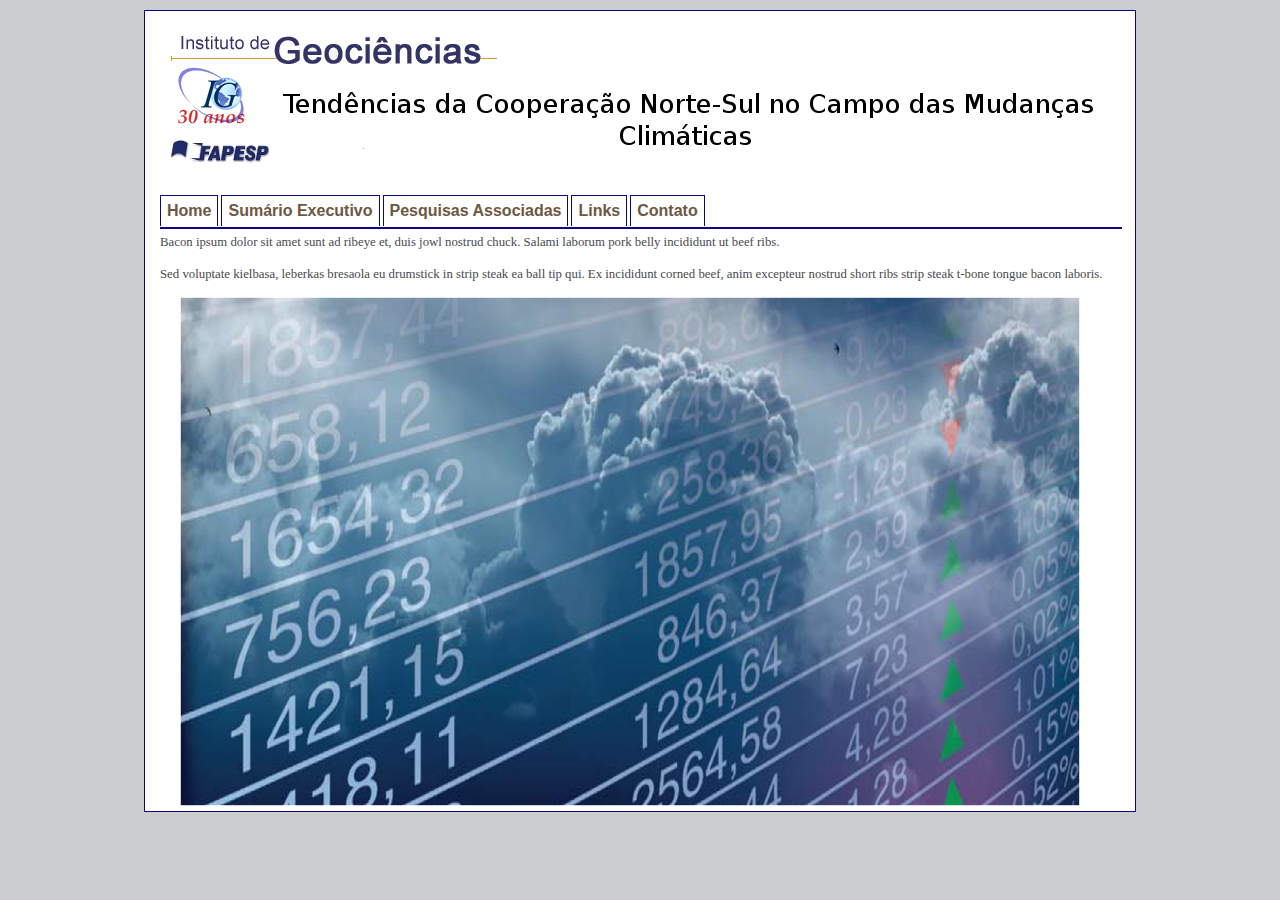
<file: pre-layout/index.html>
<html>
    <head>
        <title>Pesquisa</title>
        <meta http-equiv="Content-Type" content="application/xhtml+xml; charset=ISO-8859-1" />
        <meta http-equiv="Content-Style-Type" content="text/css" />
        <link rel="stylesheet" href="site.css" media="all" type="text/css" />
    </head>
    <!-- aqui viria o resto da p�gina, layout fortemente insparado em http://www.eci.ox.ac.uk/index.php -->
    <body>
        <div id="container">
            <div id="header">
                <img src="img.png" /> <!-- "cabe�alho do site" -->
            </div>
            <div id="nav">
                <!-- menu -->
                <ul>
                    <li><a href="index.php" title="Home">Home</a></li>
                    <li><a href="sumario.php" title="Sum�rio Executivo">Sum�rio Executivo</a></li>
                    <li><a href="associadas.php" title="Pesquisas Associadas">Pesquisas Associadas</a></li>
                    <li><a href="links.php" title="Links">Links</a></li>
                    <li><a href="contato.php" title="Contato">Contato</a></li>
                </ul>
            </div>
            <hr id="linha_menu" />
            <div id="content">
                <p>Bacon ipsum dolor sit amet sunt ad ribeye et, duis jowl nostrud chuck. Salami laborum pork belly incididunt ut beef ribs.<p>
                <p>Sed voluptate kielbasa, leberkas bresaola eu drumstick in strip steak ea ball tip qui. Ex incididunt corned beef, anim excepteur nostrud short ribs strip steak t-bone tongue bacon laboris.</p>
                <div id="home_img"><img src="new_home_img.png" /></div>
            </div>
        </div>
    </body>
</html>
</file>
<file: pre-layout/site.css>
* { margin:0;padding:0; }
body {background-color:#cbcdd0;  }

<!--Typography -->

strong, b {
	font-weight: bold;
	}

	p {
	margin-top: 0;
	margin-bottom: 1em;
	font-size: 0.8em;
	text-align: left; /* Hack: to avoid IE6 randomly center align the text */
	line-height: 1.50;
	color: #474a4e;
    font-family: verdana;	
	}

h1 {
	font-size: 120%;
    margin-bottom:20px;   
    font-family:Arial ;	
	color:#000066;
	line-height: 1.50;
	border-bottom:1px solid #CCCCCC;
	}
	
h2 {
	font-size: 100%;
    margin:20px 0 20px 0;   
    font-family: Arial;
	color: #666666;
	line-height: 1.50;
	border-bottom:1px solid #ccc;
	}
	
h3 {
	font-size: 100%;
    margin:20px 0 10px 0;   
    font-family: Arial;
	font-weight:normal;
		border-bottom:1px dashed #ccc;

	}
	
	
h4 {
	font-size: 85%;
	margin: 0;
    color: #666666;
    font-family: Arial;
	color:#333333;

	}
	
h5 {
	font-size: 80%;
	font-weight: normal;
	color: #666666;
	font-family: Verdana;
	margin: 0;
	}
	
h6 {
	font-size: 64%;
	font-weight: bold;
	margin: 0;
	}

/* Typography: Links */
a{
	color: #339999;
	text-decoration:none;
}

a:link{
	color:#599100;
	text-decoration: underline;
}

a:visited {
	color: #336633;
	text-decoration:underline;
}

a:hover,a:active {
	color:#669900;
	text-decoration:underline;
}

a img { border-style:none; }


#linha_menu { width:960px; color:#0b087c; background-color:#0b087c; border-style:solid; border-color:#0b087c #0b087c #0b087c #0b087c; }


/* Content container box */

#container {width:960px;border:1px solid #0b087c;-moz-border-radius-topleft: 30px;-moz-border-radius-bottomright: 30px;-moz-border-radius-bottomleft: 30px;-moz-border-radius-topright: 30px;margin:10px auto;padding:5px 15px;background-color:#ffffff;}

/* Header, ECI logo and tag line */

#header { margin:0; padding:0;}

/* Navigation */

#sitenavigation{ position:relative; clear:right;  float:right; width:35%; text-align:right; color: #333333; font-size:70%; padding: 4px 0px; font-family:verdana; }

#nav { clear:both;height:32px;padding:6px 0 0 0;  }
#nav li { list-style:none;display:block;float:left;border:1px solid #0b087c;padding:6px;margin:0 3px 0 0;-moz-border-radius-topleft: 10px;-moz-border-radius-topright: 10px;border-bottom:0; }
#nav li a { font:bold 16px champ, arial, champ, arial, verdana, sans-serif, sans-serif;text-decoration:none; color: #6e5742;  }
#nav li:hover { background:#1086af; }
#nav li:hover a { color:#FFF; }

#nav2 { clear:both; border-bottom:1px dotted #666; background-color:#e4dbd1;height:32px; }
#nav2 li { list-style:none;display:block;float:left;border:0px solid #666;padding:6px;margin:0; }
#nav2 li a { font:bold 14px champ, arial, champ, arial, verdana, sans-serif, sans-serif;text-decoration:underline;	color: #6e5742;  }
#nav2 li:hover { background:#1086af; }
#nav2 li:hover a { color:#FFF; }
#nav2 h1{ font:bold 14px champ, arial, champ, arial, verdana, sans-serif, sans-serif;text-decoration:none; display:inline; float:left; clear:both; 	line-height: 1.2em; margin: 8px 0 6px 8px; color:#333333; border-bottom:none;;
}

/* Main Content */

#home_img { margin:0px 10px 0px 20px;  }

#content { width:960px;padding:4px 20px 0 0;}
#contenttop ul { list-style: circle outside none; padding-left:30px; padding-bottom:5px;}
#contenttop li { padding: 2px 10px; font-family: verdana;  font-size: 0.8em; line-height: 1.45; }

#welcome { margin-left:35px; height:300px; }
#contenttop {padding:10px;	border:1px solid #ccc; height:auto;-moz-border-radius-bottomleft: 5px;-moz-border-radius-topright: 5px;-moz-border-radius-bottomright: 5px;-moz-border-radius-topleft: 5px; }
#contenttop img {padding:10px;	float:right; display:block; }

.column { float:left;width:215px;padding:5px;margin:20px 5px 5px 0px; }
.column img { margin:10px 0 0 0; }
.column p{font-size:0.70em;font-family:verdana; line-height:1.45em; border-bottom:1px solid #ccc; padding:3px 0 8px 0;}
.colresearch { width:210px;border:1px solid #ccc;-moz-border-radius-bottomleft: 5px;-moz-border-radius-topright: 5px;-moz-border-radius-bottomright: 5px;-moz-border-radius-topleft:5px; padding:5px; margin:0 0 4px 0;color:#fff; background-color:#1086af;}

ul.contato{
	margin-top: 0;
	margin-left: 40px;
	margin-bottom: 1em;
	font-size: 0.9em;
	text-align: left; /* Hack: to avoid IE6 randomly center align the text */
	line-height: 1.50;
	color: #474a4e;
    font-family: verdana;	
	}

#col1 {float:left; width:62%; margin:0;}
#col3 {float:auto; margin:0 0 0 36%;}
#col1-content {padding:0 10px 0 20px;}
#col3-content {padding:0 10px;}

#contentfooter { clear:both;width:960px;padding:30px 0 10px 0;text-align:left; }
#contentfooter h1 { font-size:0.75em; font-style:normal; }
#footer {
	clear: both;
	bottom: 0;
	left: 0;
	margin: 0;
	padding: 20px 2px 2px 2px;
	background-color: inherit;
	color: #333;	
	font-size: 0.8em;
	text-align:center;
	}

#footer p {
	margin: 0;
	padding: 2px;
	}
	
#footer a, #footer a:visited, #footer a:hover {
	background: inherit;
	color: #333;	
	text-decoration: none;
	font-weight: bold;
	margin: 0;
	padding: 0;
	}


/* Right hand column */


#sidebar { float:right;width:250px;padding:20px 0 0 0;  font-family:verdana;}
.sidepanel { float:right; width:225px;border:1px solid #ccc;-moz-border-radius-bottomleft: 5px;-moz-border-radius-topright: 5px;-moz-border-radius-bottomright: 5px;-moz-border-radius-topleft: 5px;padding:5px;margin:0 0 4px 0; }

.sidepanelresearch { float:right; width:225px;border:1px solid #ccc;-moz-border-radius-bottomleft: 5px;-moz-border-radius-topright: 5px;-moz-border-radius-bottomright: 5px;-moz-border-radius-topleft:5px; padding:5px; margin:0 0 4px 0;color:#fff; background-color:#1086af; font-family:Arial;}


.table {font-size:75%; padding:0; margin:0;}
.table th{color:#000066; font-size:120%;padding:0; margin:0;}
.table td {vertical-align:top; padding: 2px;}
.sidepanel h4 { color:#1086af; }
.sidepanel p { padding:2px 0;font-size:80%;color:#333; }
.sidepanel h1 { color:#660033;} 




#navdrop { clear:both; border-bottom:1px solid #ad9375; background-color:#e4dbd1;height:32px; }
#navdrop ul {
			font-family: Arial, Verdana;
			position: relative;
			margin: 0;
			padding: 0;
			list-style: none;
			z-index:999;
			font-weight:bold;
			font-size:0.95em;

		}
#navdrop		ul li {
			display: block;
			position: relative;
			float: left;
			z-index:999
		}
#navdrop		li ul { display: none; }
#navdrop		ul li a {
			display: block;
			text-decoration: none;
			color:  #6e5742;
			padding: 5px 15px 5px 15px;
			background: #e4dbd1;
			margin-left: 1px;
			white-space: nowrap;
		}
		
#navdrop		ul li a:hover { background: #1086af;	color:  #fff; 			text-decoration: underline;
}
#navdrop		li:hover ul { 
			display: block; 
			position: absolute;
		}
#navdrop		li:hover li { 
			float: none;
			font-size: 11px;
		}
#navdrop	li:hover a { background: #1086af;color:  #fff; }
#navdrop		li:hover li a:hover { background:#000033;	color:#fff; }
</file>
